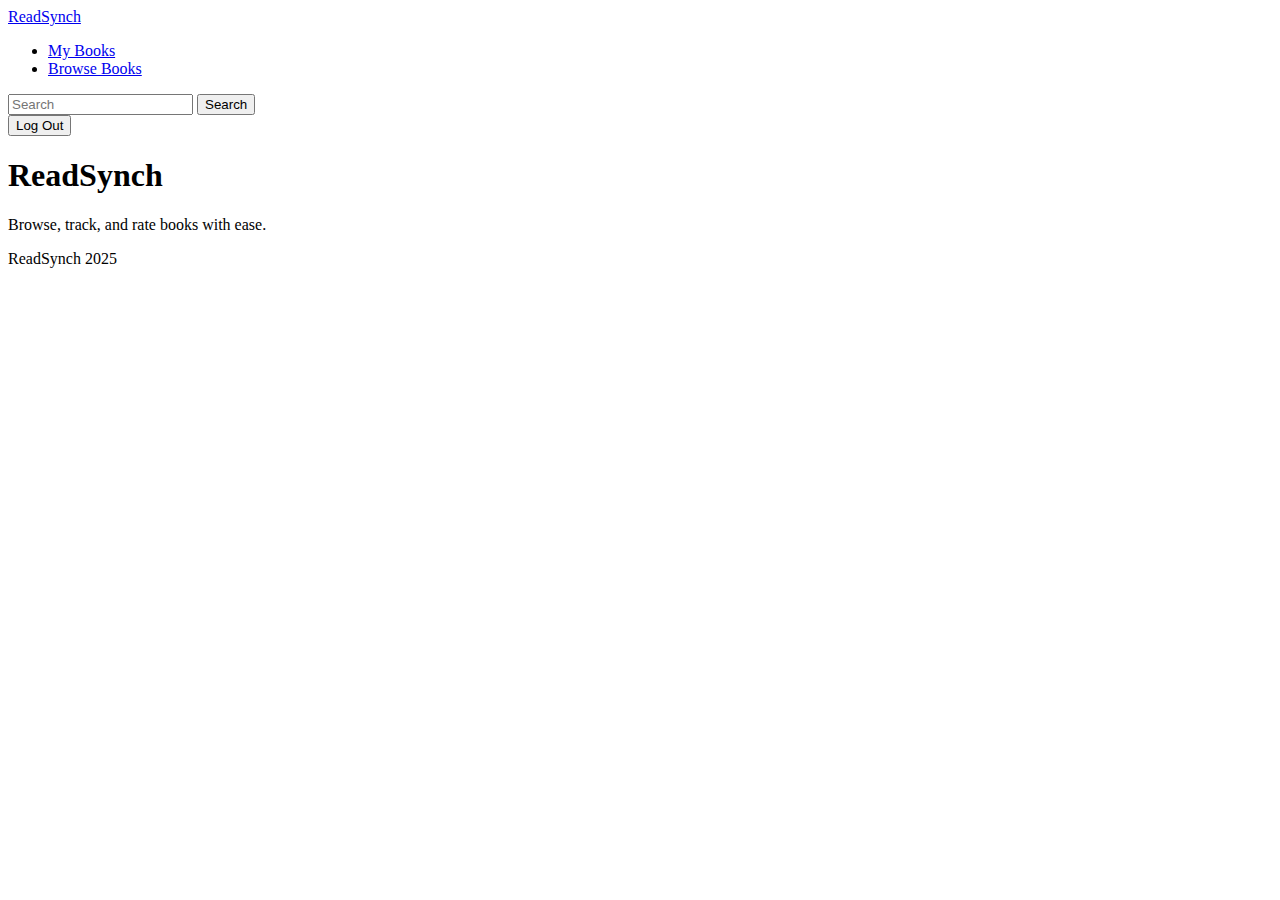
<file: frontend/static/index.html>
<!DOCTYPE html>
<html lang="en" data-bs-theme="dark">

<head>
    <meta charset="UTF-8">
    <meta name="viewport" content="width=device-width, initial-scale=1">
    <link href="https://cdn.jsdelivr.net/npm/bootstrap@5.3.6/dist/css/bootstrap.min.css" rel="stylesheet"
        integrity="sha384-4Q6Gf2aSP4eDXB8Miphtr37CMZZQ5oXLH2yaXMJ2w8e2ZtHTl7GptT4jmndRuHDT" crossorigin="anonymous">
    <link rel="stylesheet" href="https://cdn.jsdelivr.net/npm/bootstrap-icons@1.13.1/font/bootstrap-icons.min.css">
    <link rel="stylesheet" href="site.css">
    <link rel="icon" href="favicon.ico">
    <title>ReadSynch - Book Search</title>
</head>

<body class="d-flex flex-column min-vh-100 h-100 text-center">
    <header class="mb-auto">
        <nav class="navbar navbar-expand-md fixed-top">
            <div class="container-fluid">
                <a class="navbar-brand" href="index.html">ReadSynch</a>
                <div class="collapse navbar-collapse" id="navbar-collapse">
                    <ul class="navbar-nav me-auto mb-2 mb-md-0">
                        <li class="nav-item">
                            <a class="nav-link" href="my-books.html">My Books</a>
                        </li>
                        <li class="nav-item">
                            <a class="nav-link" href="browse.html">Browse Books</a>
                        </li>
                    </ul>
                    <div class="d-flex align-items-center me-2">
                        <input class="form-control" title="Search" id="navBookSearch" type="search" placeholder="Search"
                            aria-label="Search">
                        <button type="button" id="navBookSearchButton" class="btn btn-outline-success">Search</button>
                    </div>
                    <div class="d-flex">
                        <button class="btn btn-outline-danger" type="button" id="logoutBtn">Log Out</button>
                    </div>
                </div>
            </div>
        </nav>
    </header>
    <div class="cover-container d-flex w-100 h-100 p-3 mx-auto flex-column">
        <main class="px-3">
            <h1>ReadSynch</h1>
            <p class="lead">Browse, track, and rate books with ease.</p>
        </main>
    </div>
    <footer class="footer mt-auto py-3 bg-body-tertiary">
        <div class="container">
            <span class="text-body-secondary">ReadSynch 2025</span>
        </div>
    </footer>
    <script src="https://cdn.jsdelivr.net/npm/bootstrap@5.3.6/dist/js/bootstrap.bundle.min.js"
        integrity="sha384-j1CDi7MgGQ12Z7Qab0qlWQ/Qqz24Gc6BM0thvEMVjHnfYGF0rmFCozFSxQBxwHKO" crossorigin="anonymous">
        </script>
    <script src="https://code.jquery.com/jquery-3.6.0.min.js"></script>
    <script src="index.js" defer></script>
</body>

</html>
</file>
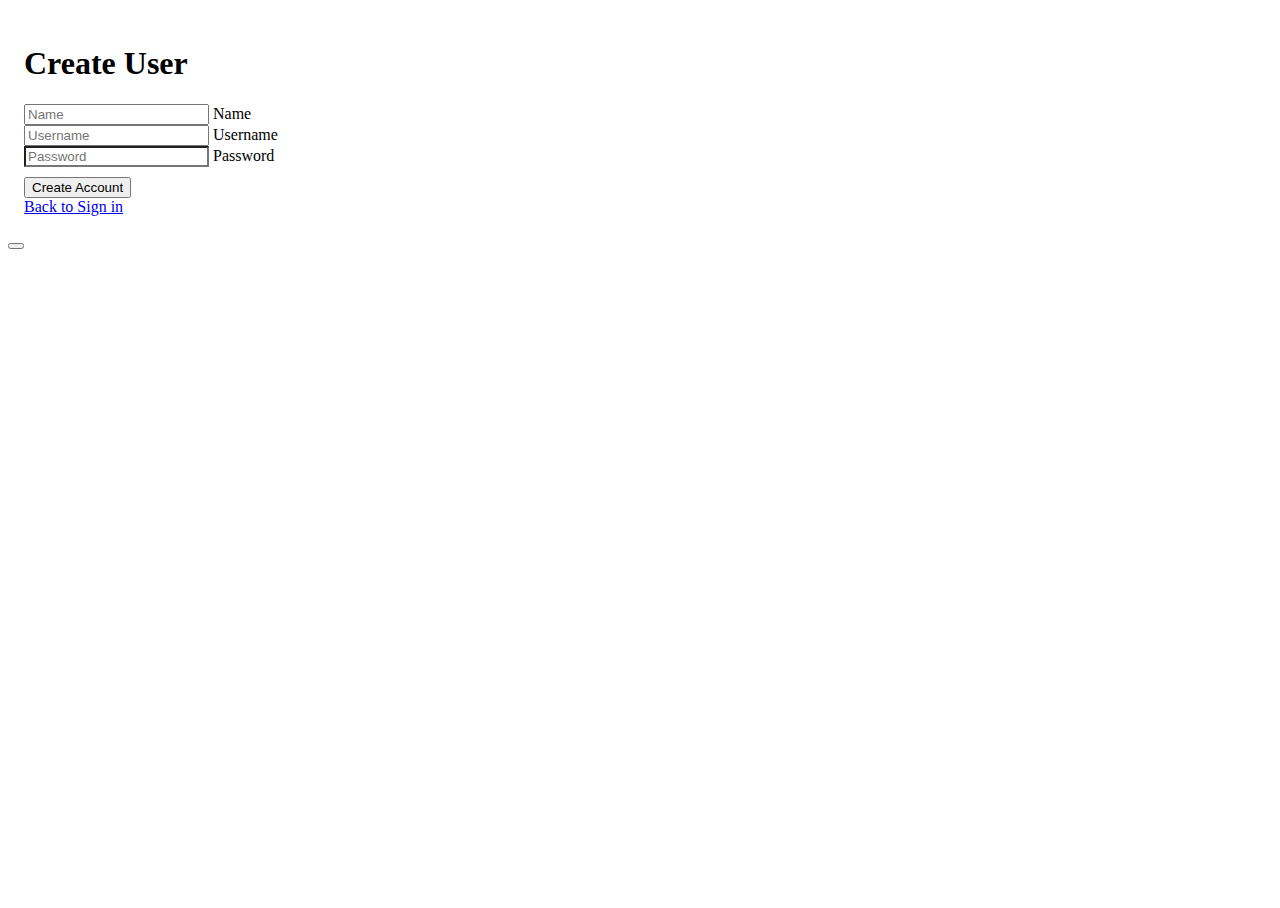
<file: frontend/static/create.html>
<!DOCTYPE html>
<html lang="en" data-bs-theme="dark">

<head>
    <meta charset="UTF-8">
    <meta name="viewport" content="width=device-width, initial-scale=1">
    <link href="https://cdn.jsdelivr.net/npm/bootstrap@5.3.6/dist/css/bootstrap.min.css" rel="stylesheet"
        integrity="sha384-4Q6Gf2aSP4eDXB8Miphtr37CMZZQ5oXLH2yaXMJ2w8e2ZtHTl7GptT4jmndRuHDT" crossorigin="anonymous">
    <link rel="stylesheet" href="https://cdn.jsdelivr.net/npm/bootstrap-icons@1.13.1/font/bootstrap-icons.min.css">
    <link rel="stylesheet" href="login.css">
    <link rel="icon" href="favicon.ico">
    <title>ReadSynch - Create Account</title>
</head>

<body class="d-flex align-items-center py-4 bg-body-tertiary">
    <div class="form-signin w-100 m-auto">
        <form id="createUserForm">
            <h1 class="h3 mb-3 fw-normal">Create User</h1>

            <div class="form-floating">
                <input type="text" class="form-control" id="Name" placeholder="Name" pattern="^[a-zA-Z\s]+$">
                <label for="Name">Name</label>
            </div>

            <div class="form-floating">
                <input type="text" class="form-control" id="Username" placeholder="Username" required pattern="^[a-zA-Z0-9]+$">
                <label for="Input">Username</label>
            </div>
            <div class="form-floating">
                <input type="password" class="form-control" id="Password" placeholder="Password">
                <label for="Password">Password</label>
            </div>
            <button class="btn btn-primary w-100 py-2" type="submit">Create Account</button>
        </form>
        <div>
            <a href="/login" class="btn btn-secondary w-100 py-2 mt-1">Back to Sign in</a>
        </div>
    </div>
    <div class="toast-container position-fixed bottom-0 end-0 p-3">
        <div id="toast" class="toast" role="alert" aria-live="assertive" aria-atomic="true">
            <div class="toast-header">
                <strong class="me-auto"></strong>
                <button type="button" class="btn-close" data-bs-dismiss="toast" aria-label="Close"></button>
            </div>
            <div class="toast-body"></div>
        </div>
    </div>
    <script src="https://cdn.jsdelivr.net/npm/bootstrap@5.3.6/dist/js/bootstrap.bundle.min.js"
        integrity="sha384-j1CDi7MgGQ12Z7Qab0qlWQ/Qqz24Gc6BM0thvEMVjHnfYGF0rmFCozFSxQBxwHKO" crossorigin="anonymous">
        </script>
    <script src="https://code.jquery.com/jquery-3.6.0.min.js"></script>
    <script src="create.js" defer></script>
</body>

</html>
</file>
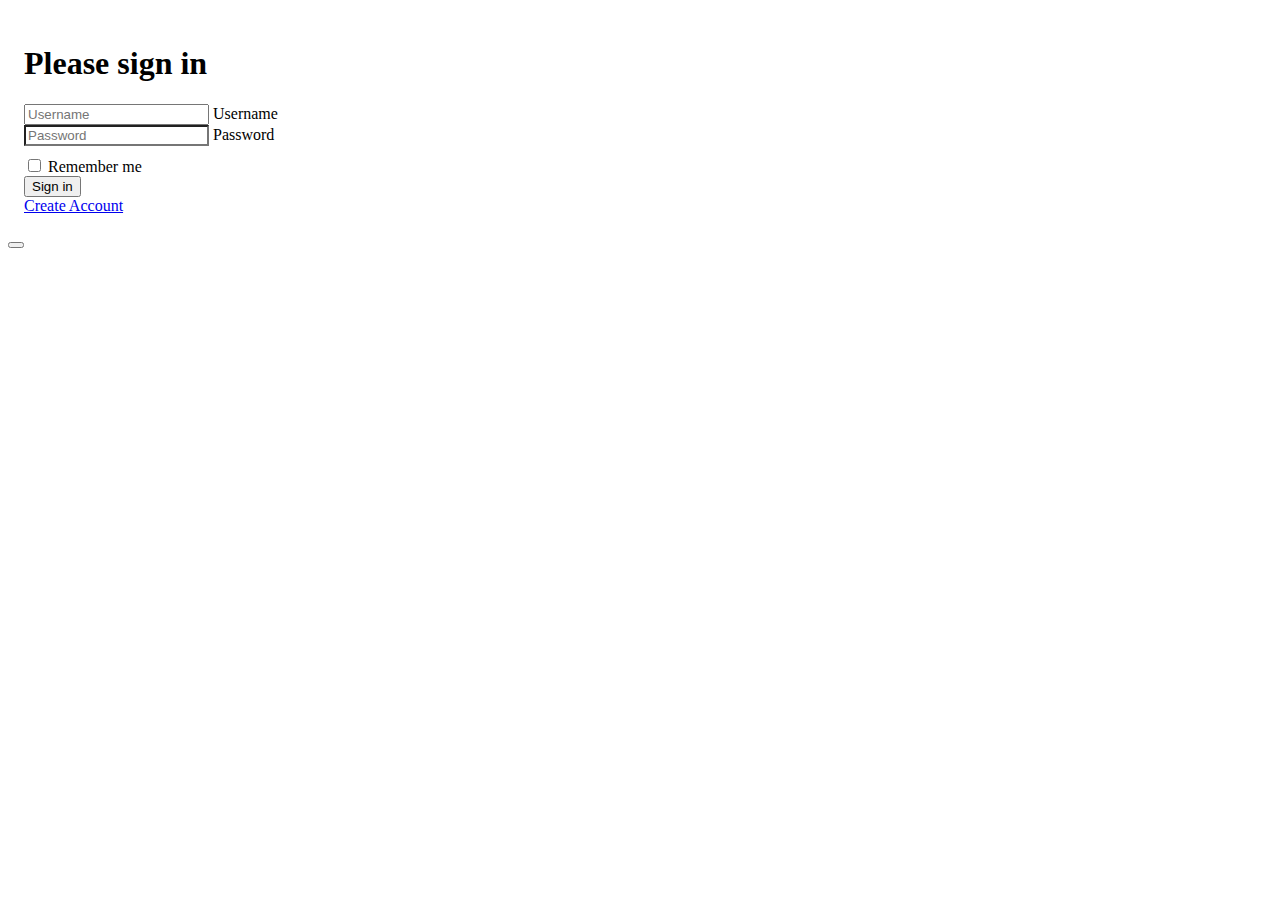
<file: frontend/static/login.html>
<!DOCTYPE html>
<html lang="en" data-bs-theme="dark">

<head>
    <meta charset="UTF-8">
    <meta name="viewport" content="width=device-width, initial-scale=1">
    <link href="https://cdn.jsdelivr.net/npm/bootstrap@5.3.6/dist/css/bootstrap.min.css" rel="stylesheet"
        integrity="sha384-4Q6Gf2aSP4eDXB8Miphtr37CMZZQ5oXLH2yaXMJ2w8e2ZtHTl7GptT4jmndRuHDT" crossorigin="anonymous">
    <link rel="stylesheet" href="https://cdn.jsdelivr.net/npm/bootstrap-icons@1.13.1/font/bootstrap-icons.min.css">
    <link rel="stylesheet" href="login.css">
    <link rel="icon" href="favicon.ico">
    <title>ReadSynch - Login</title>
</head>

<body class="d-flex align-items-center py-4 bg-body-tertiary">
    <div class="form-signin w-100 m-auto">
        <form id="loginForm">
            <h1 class="h3 mb-3 fw-normal">Please sign in</h1>
            <div class="form-floating">
                <input type="text" class="form-control" id="Username" placeholder="Username" required pattern="^[a-zA-Z0-9]+$">
                <label for="Username">Username</label>
            </div>
            <div class="form-floating">
                <input type="password" class="form-control" id="Password" placeholder="Password" required>
                <label for="Password">Password</label>
            </div>
            <div class="form-check text-start my-3">
                <input class="form-check-input" type="checkbox" value="remember-me" id="RememberMe">
                <label class="form-check-label" for="RememberMe">Remember me</label>
            </div>
            <button class="btn btn-primary w-100 py-2" type="submit">Sign in</button>
        </form>
        <div>
            <a href="/create" class="btn btn-secondary w-100 py-2 mt-1">Create Account</a>
        </div>
    </div>
    <div class="toast-container position-fixed bottom-0 end-0 p-3">
        <div id="toast" class="toast" role="alert" aria-live="assertive" aria-atomic="true">
            <div class="toast-header">
                <strong class="me-auto"></strong>
                <button type="button" class="btn-close" data-bs-dismiss="toast" aria-label="Close"></button>
            </div>
            <div class="toast-body"></div>
        </div>
    </div>
    <script src="https://cdn.jsdelivr.net/npm/bootstrap@5.3.6/dist/js/bootstrap.bundle.min.js"
        integrity="sha384-j1CDi7MgGQ12Z7Qab0qlWQ/Qqz24Gc6BM0thvEMVjHnfYGF0rmFCozFSxQBxwHKO" crossorigin="anonymous">
        </script>
    <script src="https://code.jquery.com/jquery-3.6.0.min.js"></script>
    <script src="login.js" defer></script>
</body>

</html>
</file>
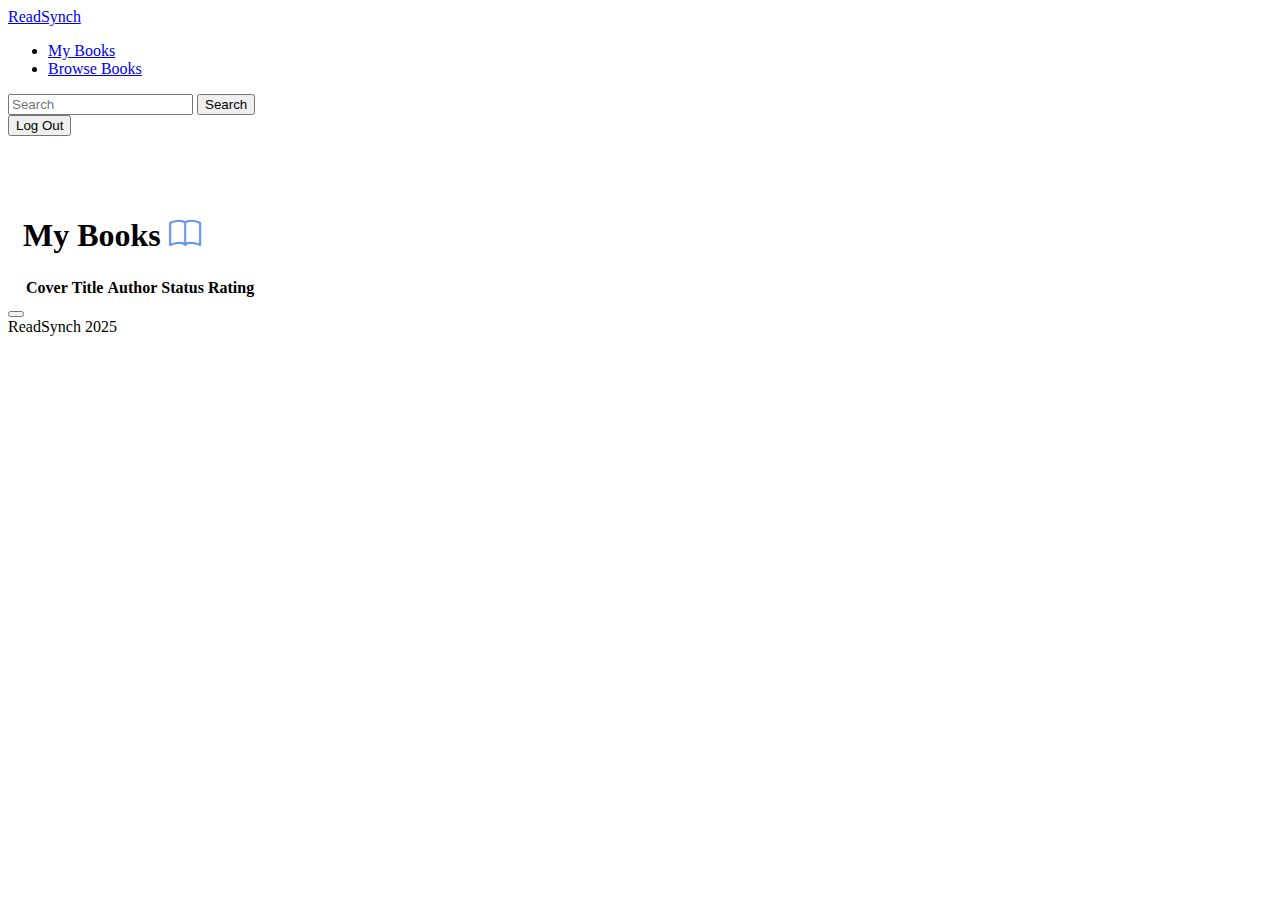
<file: frontend/static/my-books.html>
<!DOCTYPE html>
<html lang="en" data-bs-theme="dark">

<head>
    <meta charset="UTF-8">
    <meta name="viewport" content="width=device-width, initial-scale=1">
    <link href="https://cdn.jsdelivr.net/npm/bootstrap@5.3.6/dist/css/bootstrap.min.css" rel="stylesheet"
        integrity="sha384-4Q6Gf2aSP4eDXB8Miphtr37CMZZQ5oXLH2yaXMJ2w8e2ZtHTl7GptT4jmndRuHDT" crossorigin="anonymous">
    <link rel="stylesheet" href="https://cdn.jsdelivr.net/npm/bootstrap-icons@1.13.1/font/bootstrap-icons.min.css">
    <link rel="stylesheet" href="site.css">
    <link rel="icon" href="favicon.ico">
    <title>ReadSynch - Book Search</title>
</head>

<body class="d-flex flex-column min-vh-100 h-100">
    <header>
        <nav class="navbar navbar-expand-md fixed-top">
            <div class="container-fluid">
                <a class="navbar-brand" href="index.html">ReadSynch</a>
                <div class="collapse navbar-collapse" id="navbar-collapse">
                    <ul class="navbar-nav me-auto mb-2 mb-md-0">
                        <li class="nav-item">
                            <a class="nav-link active" aria-current="page" href="my-books.html">My Books</a>
                        </li>
                        <li class="nav-item">
                            <a class="nav-link" href="browse.html">Browse Books</a>
                        </li>
                    </ul>
                    <div class="d-flex align-items-center me-2">
                        <input class="form-control" title="Search" id="navBookSearch" type="search" placeholder="Search"
                            aria-label="Search">
                        <button type="button" id="navBookSearchButton" class="btn btn-outline-success">Search</button>
                    </div>
                    <div class="d-flex">
                        <button class="btn btn-outline-danger" type="button" id="logoutBtn">Log Out</button>
                    </div>
                </div>
            </div>
        </nav>
    </header>
    <main class="flex-shrink-0">
        <div id="libraryContainer" class="container">
            <h1>
                My Books
                <i class="bi bi-book" style="font-size: 2rem; color: cornflowerblue;"></i>
            </h1>
            <table id="myBookTable" class="table table-striped caption-top">
                <thead>
                    <tr>
                        <th>Cover</th>
                        <th>Title</th>
                        <th>Author</th>
                        <th>Status</th>
                        <th>Rating</th>
                        <th></th>
                    </tr>
                </thead>
                <tbody id="myBooks"></tbody>
            </table>
        </div>
    </main>
    <div class="toast-container position-fixed bottom-0 end-0 p-3">
        <div id="toast" class="toast" role="alert" aria-live="assertive" aria-atomic="true">
            <div class="toast-header">
                <strong class="me-auto"></strong>
                <button type="button" class="btn-close" data-bs-dismiss="toast" aria-label="Close"></button>
            </div>
            <div class="toast-body"></div>
        </div>
    </div>
    <footer class="footer mt-auto py-3 bg-body-tertiary">
        <div class="container">
            <span class="text-body-secondary">ReadSynch 2025</span>
        </div>
    </footer>
    <script src="https://cdn.jsdelivr.net/npm/bootstrap@5.3.6/dist/js/bootstrap.bundle.min.js"
        integrity="sha384-j1CDi7MgGQ12Z7Qab0qlWQ/Qqz24Gc6BM0thvEMVjHnfYGF0rmFCozFSxQBxwHKO" crossorigin="anonymous">
        </script>
    <script src="https://code.jquery.com/jquery-3.6.0.min.js"></script>
    <script src="my-books.js" defer></script>
</body>

</html>
</file>
<file: frontend/static/site.css>
main .container {
    padding: 60px 15px 0;
}
</file>
<file: frontend/static/login.css>
html,
body {
    height: 100%;
}

.form-signin {
    max-width: 330px;
    padding: 1rem;
}

.form-signin input[type="email"] {
    margin-bottom: -1px;
    border-bottom-right-radius: 0;
    border-bottom-left-radius: 0;
}

.form-signin input[type="password"] {
    margin-bottom: 10px;
    border-top-right-radius: 0;
    border-top-left-radius: 0;
}
</file>
